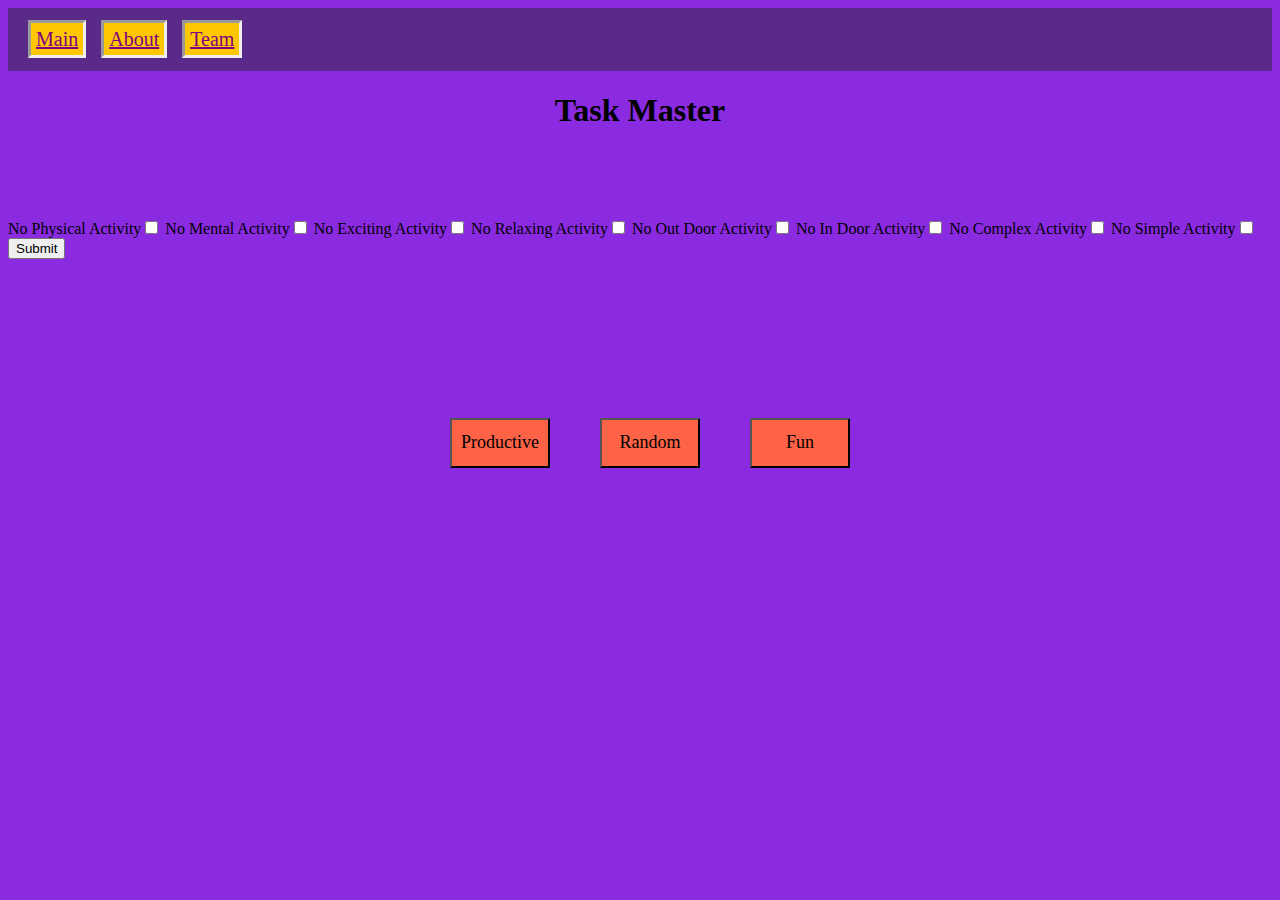
<file: WebAp/templates/index.html>
<!DOCTYPE html>
<html>

  <head>
    <meta charset="utf-8">
    <meta name="viewport" content="width=device-width, initial-scale=1.0">
    <link rel="stylesheet" href="../static/style.css">
    <script src= "https://ajax.googleapis.com/ajax/libs/jquery/3.3.1/jquery.min.js"></script>
    <script src="../static/index.js"></script>
  </head>
	<div class = "navBar">
      <a class="navButton" href="/" title="In Quarantine: Main">Main</a>
      <a class="navButton" href="/projMotiv" title="In Quarantine: About">About</a>
      <a class="navButton" href="/teamIntro" title="In Quarantine: Team">Team</a>
	</div>

	<h3></h3>
    <div>
      <h1>Task Master</h1>
    </div>
    <div>
        <p id='activity_space'></p>
	<button style class="button" id="task_button">Productive</a>
	<button style class="button" id="random_button">Random</a>
	<button style class="button" id="fun_button">Fun</a>
    </div>
    <form method="POST" action="/">
      No Physical Activity<input type="checkbox" value="true" name="noPhysical">
      No Mental Activity<input type="checkbox" value="true" name="noMental">
      No Exciting Activity<input type="checkbox" value="true" name="noExcite">
      No Relaxing Activity<input type="checkbox" value="true" name="noRelax">
      No Out Door Activity<input type="checkbox" value="true" name="noOutdoor">
      No In Door Activity<input type="checkbox" value="true" name="noIndoor">
      No Complex Activity<input type="checkbox" value="true" name="noComplex">
      No Simple Activity<input type="checkbox" value="true" name="noSimple">
      <input type="submit">
    </form>
    </p>
  </body>
</html>
</file>
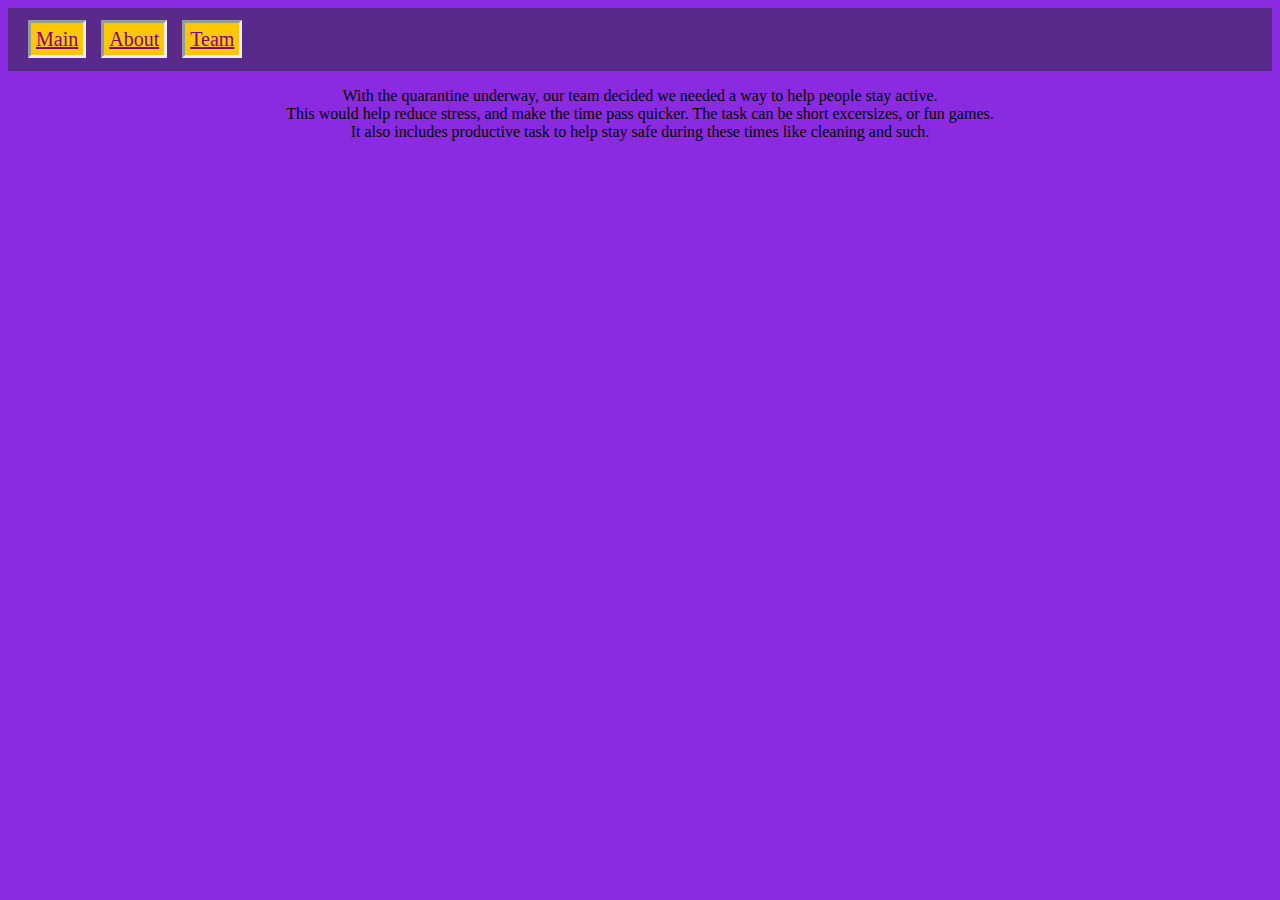
<file: WebAp/templates/projMotiv.html>
<!DOCTYPE html>
<html>
  <head>
    <link rel="stylesheet" href="../static/style.css">    
    <meta charset="utf-8">
    <meta name="viewport" content="weidth=device-width, initial-scale=1.0">
  </head>
  <body>
    <div class = "navBar">
      <a class="navButton" href="/" title="In Quarantine: Main">Main</a>
      <a class="navButton" href="/projMotiv" title="In Quarantine: About">About</a>
      <a class="navButton" href="/teamIntro" title="In Quarantine: Team">Team</a>
    </div>
    <div class = "mid">
    <p>With the quarantine underway, our team decided we needed a way to help people stay active.<br />
       This would help reduce stress, and make the time pass quicker. The task can be short excersizes, or fun games.<br />
       It also includes productive task to help stay safe during these times like cleaning and such.<br />
    </p>
    <div>
  </body>
</html>
</file>
<file: WebAp/static/style.css>
html{
  background-color: rgb(138,43,226);
}

.navBar{
  background-color: rgb(89, 42, 138);
  font-size: 20px;
  padding-bottom: 20px;
  padding-top: 20px;
  padding-left: 20px;
}

.navButton, .navButton:visited {
    border-style: inset;
    padding: 5px;
    margin-right: 10px;
    color: Purple;
    background-color: rgb(255,199,2);
}

.navButton:hover {
    background-color: white;
}

h1, .mid { 
     text-align:center;
}
.button {
        font-family: "OriginalFont";
        background-color: #FF6347;
        margin: 0 25px;
        display: inline;
        text-align: center;
        font-size: 18px;
        position: Relative;
        top: 250px;
        left: 33%;
        height: 50px;
        width: 100px;
    }

.button:hover {
    background-color: white;
}

#activity_space {
    text-align:center;
    padding-bottom: 1px;
}
</file>
